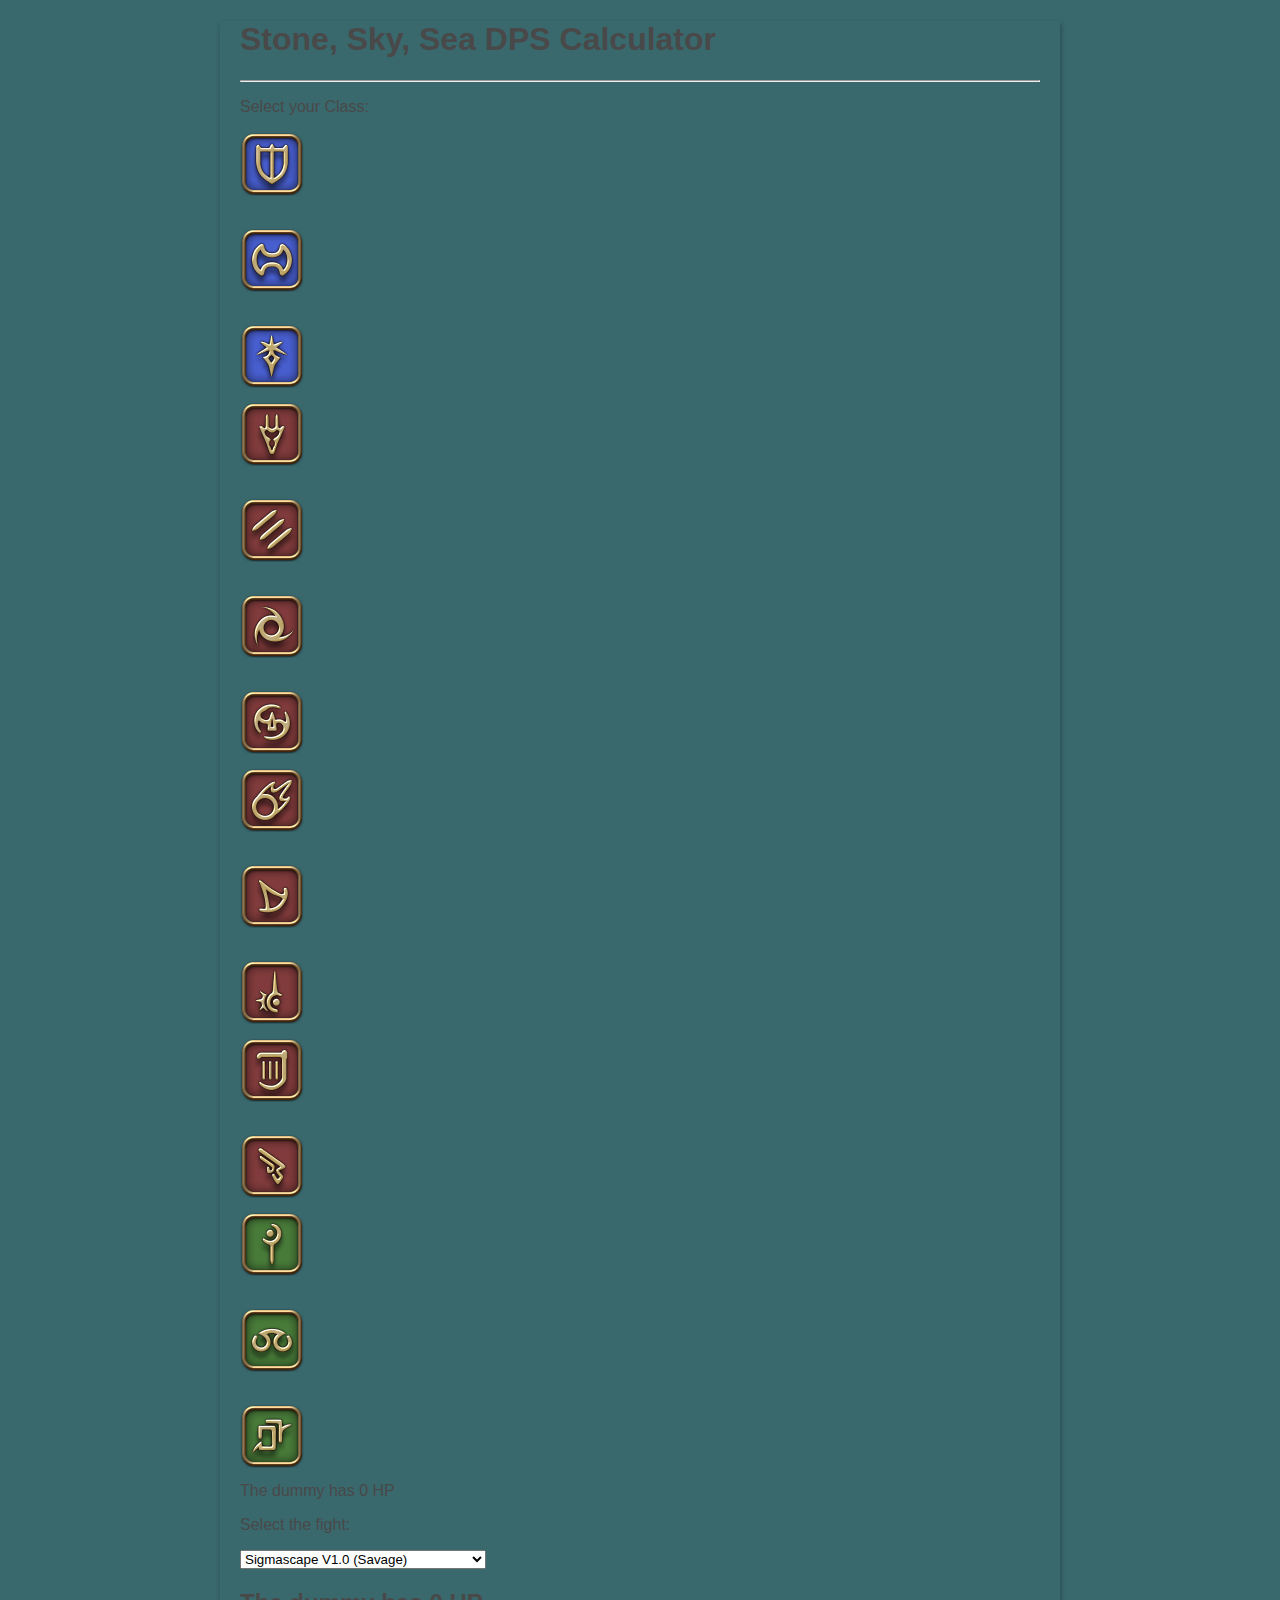
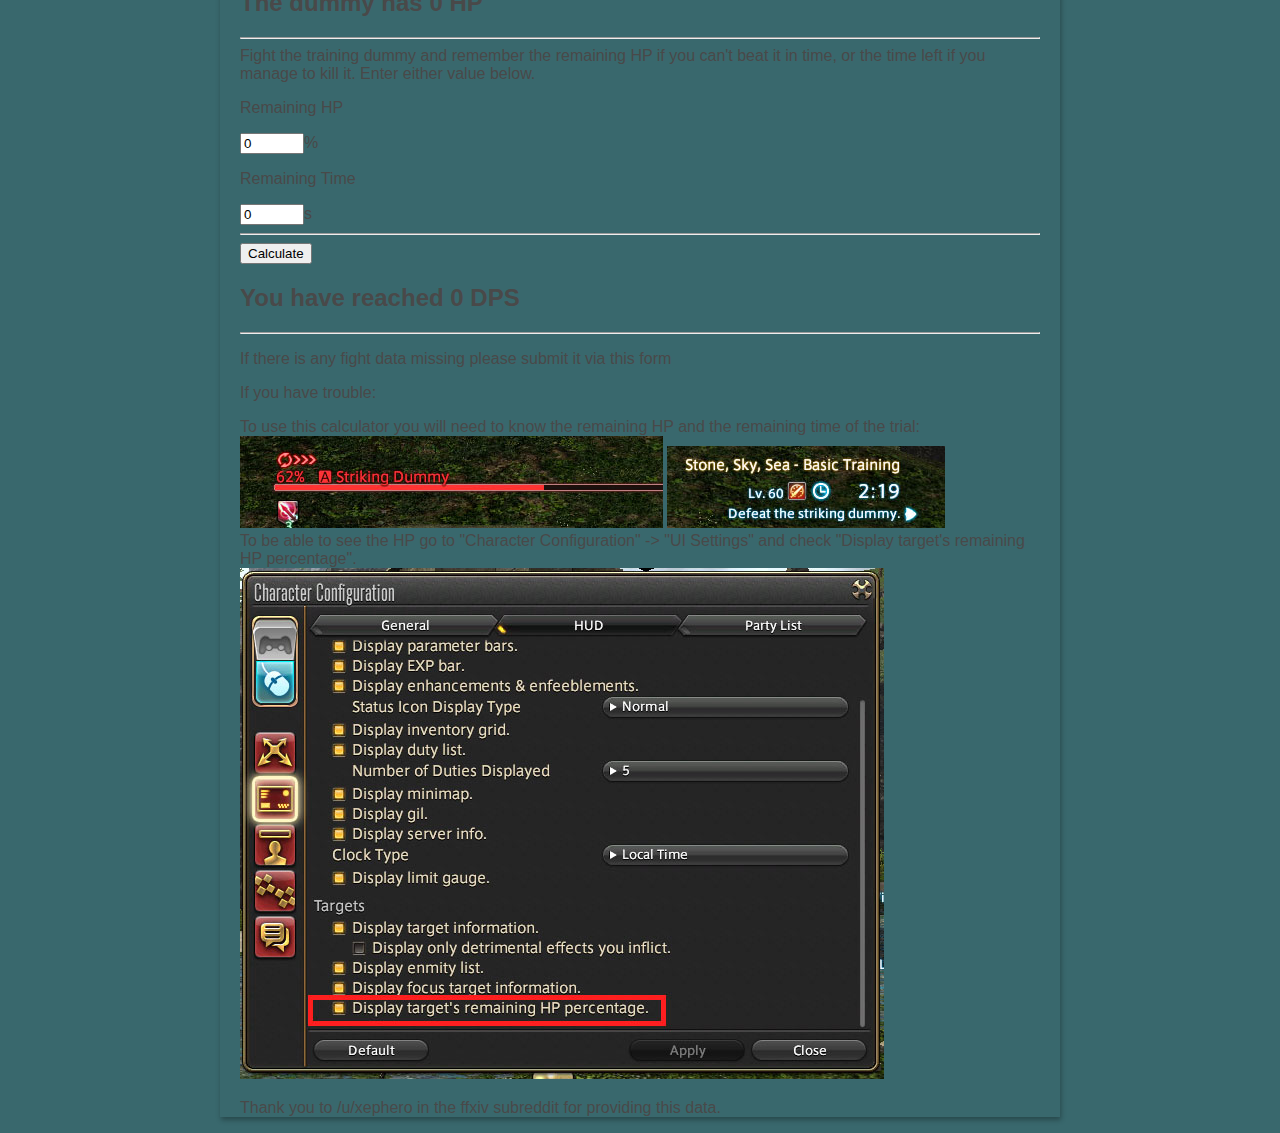
<file: index.html>
<!DOCTYPE html>
<html>
<head>
	<title>Final Fantasy XIV Stone Sky Sea Calculator</title>
  <meta charset="utf-8">
  <meta name="viewport" content="width=device-width, initial-scale=1, shrink-to-fit=no">
	<link href='https://fonts.googleapis.com/css?family=Roboto:400,500' rel='stylesheet' type='text/css'>
	<link rel="stylesheet" href="css/stylesheet.css">
</head>

<body>
	<div class="filler">

		<div class="container">
			<h1>Stone, Sky, Sea DPS Calculator</h1>
			<hr>
			<p>Select your Class: </p>
			<div class="jobselect">
				<div>
					<input id="job1" value="Paladin" type="radio" name="job">
					<label for="job1" id="pld">
						<img src="icons/pld_ico.png">
					</label>
					<br>
					<input id="job2" value="Warrior" type="radio" name="job">
					<label for="job2" id="war">
						<img src="icons/war_ico.png">
					</label>
					<br>
					<input id="job3" value="Dark Knight" type="radio" name="job">
					<label for="job3" id="drk">
						<img src="icons/drk_ico.png">
					</label>
				</div>
				<div>
					<input id="job4" value="Dragoon" type="radio" name="job">
					<label for="job4" id="drg">
						<img src="icons/drg_ico.png">
					</label>
					<br>
					<input id="job5" value="Monk" type="radio" name="job">
					<label for="job5" id="mnk">
						<img src="icons/mnk_ico.png">
					</label>
					<br>
					<input id="job6" value="Ninja" type="radio" name="job">
					<label for="job6" id="nin">
						<img src="icons/nin_ico.png">
					</label>
					<br>
					<input id="job14" value="Samurai" type="radio" name="job">
					<label for="job14" id="sam">
						<img src="icons/sam_ico.png">
					</label>
				</div>
				<div>
					<input id="job7" value="Blackmage" type="radio" name="job">
					<label for="job7" id="blm">
						<img src="icons/blm_ico.png">
					</label>
					<br>
					<input id="job8" value="Summoner" type="radio" name="job">
					<label for="job8" id="smn">
						<img src="icons/smn_ico.png">
					</label>
					<br>
					<input id="job15" value="Redmage" type="radio" name="job">
					<label for="job15" id="rdm">
						<img src="icons/rdm_ico.png">
					</label>
				</div>
				<div>
					<input id="job9" value="Bard" type="radio" name="job">
					<label for="job9" id="brd">
						<img src="icons/brd_ico.png">
					</label>
					<br>
					<input id="job10" value="Machinist" type="radio" name="job">
					<label for="job10" id="mch">
						<img src="icons/mch_ico.png">
					</label>
				</div>
				<div>
					<input id="job11" value="Whitemage" type="radio" name="job">
					<label for="job11" id="whm">
						<img src="icons/whm_ico.png">
					</label>
					<br>
					<input id="job12" value="Scholar" type="radio" name="job">
					<label for="job12" id="sch">
						<img src="icons/sch_ico.png">
					</label>
					<br>
					<input id="job13" value="Astrologian" type="radio" name="job">
					<label for="job13" id="ast">
						<img src="icons/ast_ico.png">
					</label>
				</div>
			</div>

			<div class="dummytext hidesmall">
				The dummy has 0 HP
			</div>

			<div class="fightselect">


				<p>Select the fight: </p>
				<select id="fight">
					<optgroup label="Sigmascape">
						<option value="O5S">Sigmascape V1.0 (Savage)</option>
						<option value="O6S">Sigmascape V2.0 (Savage)</option>
						<option value="O7S">Sigmascape V3.0 (Savage)</option>
						<option value="O8S">Sigmascape V4.0 (Savage)</option>
					</optgroup>
					<optgroup label="Trial">
						<option>Shinryu EX</option>
						<option>Byakko EX</option>
					</optgroup>
					<optgroup label="Deltascape">
						<option value="O1S">Deltascape V1.0 (Savage)</option>
						<option value="O2S">Deltascape V2.0 (Savage)</option>
						<option value="O3S">Deltascape V3.0 (Savage)</option>
						<option value="O4S">Deltascape V4.0 (Savage)</option>
					</optgroup>
					<optgroup label="Level 70">
						<option value="Shinryu">The Royal Menagerie</option>
						<option>Lakshmi</option>
						<option>Susano</option>
						<option>Omega</option>
						<option>Sigmascape</option>
					</optgroup>
					<optgroup label="Creator">
						<option>Creator</option>
						<option value="A9S">The Eyes of the Creator (Savage)</option>
						<option value="A10S">The Breath of the Creator (Savage)</option>
						<option value="A11S">The Heart of the Creator (Savage)</option>
						<option value="A12S">The Soul of the Creator (Savage)</option>
					</optgroup>
					<optgroup label="Trial">
						<option>Bismarck EX</option>
						<option>Thordan EX</option>
						<option>Sephirot EX</option>
						<option>Nidhogg EX</option>
						<option>Sophia EX</option>
						<option>Zurvan EX</option>
					</optgroup>
					<optgroup label="Midas">
						<option>Midas</option>
						<option value="A5S">The Fist of the Son (Savage)</option>
						<option value="A6S">The Cuff of the Son (Savage)</option>
						<option value="A7S">The Arm of the Son (Savage)</option>
						<option value="A8S">The Burden of the Son (Savage)</option>
					</optgroup>
					<optgroup label="Gordias">
						<option>Gordias</option>
						<option value="A1S">The Fist of the Father (Savage)</option>
						<option value="A2S">The Cuff of the Father (Savage)</option>
						<option value="A3S">The Arm of the Father (Savage)</option>
						<option value="A4S">The Burden of the Father (Savage)</option>
					</optgroup>
					<option>Basic</option>
				</select>
			</div>

			<div class="dummytext hidelarge">
				<h2>The dummy has 0 HP</h2>
			</div>
			<hr>
			<div class="hptimeinput">
				Fight the training dummy and remember the remaining HP if you can't beat it in time, or the time left if you manage to kill
				it. Enter either value below.
				<br>
				<div>
					<p>Remaining HP</p>
					<input type="number" value="0" min="0" max="100" id="remhp">%
				</div>
				<div>
					<p>Remaining Time</p>
					<input type="number" value="0" min="0" max="180" id="remtime">s
				</div>
			</div>
			<hr>

			<div class="results">
				<button id="calculateBtn">Calculate</button>
				<h2 id="dpsValue">You have reached 0 DPS</h2>
			</div>

			<hr>
			<div class="infodiv">
				<p class="thanks">If there is any fight data missing please submit it
					<a href="https://goo.gl/forms/jmIqkVj7gzuILFdC3" target="blank">via this form</a>
				</p>

				<p>If you have trouble:</p>
				To use this calculator you will need to know the remaining HP and the remaining time of the trial:
				<br>
				<img src="./images/remainingHP.jpg" id="hpscreen">
				<img src="./images/remainingTime.jpg" id="timescreen">
				<br> To be able to see the HP go to "Character Configuration" -> "UI Settings" and check "Display target's remaining HP percentage".
				<br>
				<img src="./images/settings.jpg" id="settingsscreen">
				<p class="thanks">Thank you to /u/xephero in the
					<a href="https://www.reddit.com/r/ffxiv/comments/54vy4y/updated_sss_stats_hp_and_dps_requirements_for/"
					 target="blank">ffxiv subreddit</a> for providing this data.</p>
			</div>
		</div>
	</div>
	<script src="jquery-2.2.1.js"></script>

	<script>
		$(document).ready(function () {
			$("input[name='job']").on("change",calcHP);
			$("#fight").on("change", calcHP);
			
			$("input[type=number]").on("click", function() { this.select()});
			$("#remhp").on("change", clearRemTime);
			$("#remtime").on("change", clearRemHP);
			$("#calculateBtn").on("click", calcDPS);

		var fightId = {
			"Basic": 0,
			"Bismarck EX": 1,
			"Gordias": 2,
			"Thordan EX": 3,
			"Midas": 4,
			"Sephirot EX": 5,
			"A1S": 6,
			"A2S": 7,
			"A3S": 8,
			"A4S": 9,
			"A5S": 10,
			"A6S": 11,
			"A7S": 12,
			"A8S": 13,
			"Nidhogg EX": 14,
			"Sophia EX": 15,
			"A9S": 16,
			"A10S": 17,
			"A11S": 18,
			"A12S": 19,
			"Creator": 20,
			"Zurvan EX": 21,
			"Shinryu": 22,
			"Lakshmi": 23,
			"Susano": 24,
			"Omega": 25,
			"O1S": 26,
			"O2S": 27,
			"O3S": 28,
			"O4S": 29,
			"Shinryu EX": 30,
			"Sigmascape": 31,
			"O5S": 32,
			"O6S": 33,
			"O7S": 34,
			"O8S": 35,
			"Byakko EX": 36
		}

		var hpData = {};
		// A big thank you to Llillymoo and xephero on reddit for providing these values
		//	Basic	BisEx	Gordias	ThordEx	Midas	SephEx	A1S 	A2S  	A3S 	A4S 	A5S 	A6S 	A7S 	A8S		NidEx	 SophEx	 A9S	 A10S	 A11S	 A12S 	Creator  Zurvan   Menagerie   Lakshmi   Susano  Omega  O1S   O2S   O3S   O4S   ShinEX  Sigmascape O5S  O6S O7S O8S Byakko
		hpData["Dark Knight"] = [96160, 104960, 114560, 130720, 136480, 148960, 124960, 130720, 142720, 148960, 167360, 175040, 191040, 199520, 175040, 199520, 217600, 227680, 237600, 259360, 182720, 227680, 344645, 370407, 370407, 358385, 439107, 452275, 466015, 493495, 533570, 488915, 592537, 610285, 628605, 669825, 574790];
		hpData["Warrior"] = [103200, 112640, 123040, 140480, 146560, 160000, 134240, 140480, 153280, 160000, 179840, 188000, 205280, 214240, 188000, 214240, 233760, 244480, 255200, 278560, 196320, 244480, 365255, 392162, 392162, 379567, 464870, 479182, 493495, 522692, 589675, 531280, 644062, 663527, 682420, 727647, 624597];
		hpData["Paladin"] = [92480, 100960, 110240, 125760, 131360, 143360, 120320, 125760, 137280, 143360, 161120, 168480, 183840, 191840, 168480, 191840, 209440, 219040, 228640, 249440, 175840, 219040, 363537, 390445, 390445, 377850, 462580, 476892, 491205, 520402, 532997, 488342, 591965, 609712, 627460, 668680, 574217];
		hpData["Monk"] = [164960, 180000, 196480, 224320, 234080, 255520, 214560, 224320, 244800, 255520, 278880, 291680, 318240, 332160, 291680, 332160, 362560, 379200, 395680, 432000, 304320, 379200, 607995, 653222, 653222, 632040, 718487, 740815, 763715, 811805, 740815, 768867, 871917, 898825, 926305, 990425, 844437];
		hpData["Samurai"] = [164960, 180000, 196480, 224320, 234080, 255520, 214560, 224320, 244800, 255520, 278880, 291680, 318240, 332160, 291680, 332160, 362560, 379200, 395680, 432000, 304320, 379200, 629750, 688601, 688601, 677267, 744250, 767722, 791195, 841002, 780890, 791767, 897107, 925160, 953785, 1019622, 869055];
		hpData["Redmage"] = [164960, 180000, 196480, 224320, 234080, 255520, 214560, 224320, 244800, 255520, 278880, 291680, 318240, 332160, 291680, 332160, 362560, 379200, 395680, 432000, 304320, 379200, 603415, 648642, 648642, 627460, 713335, 735662, 758562, 806080, 752837, 758562, 859895, 886802, 913710, 977257, 832987];
		hpData["Dragoon"] = [158240, 172640, 188480, 215040, 224480, 244960, 205600, 215040, 234720, 244960, 267360, 279680, 305120, 318560, 279680, 318560, 347680, 363520, 379360, 414080, 291840, 363520, 556174, 612002, 612002, 591965, 672687, 694442, 715625, 760280, 701312, 722495, 819247, 845010, 870772, 930885, 793485];
		hpData["Ninja"] = [152640, 166560, 181760, 207520, 216640, 236480, 198400, 207520, 226560, 236480, 258080, 269760, 294560, 307360, 269760, 307360, 335520, 350880, 366080, 399680, 281600, 350880, 607995, 653222, 653222, 631467, 717915, 740815, 763715, 811232, 732227, 741960, 841575, 867910, 894245, 956075, 815240];
		hpData["Summoner"] = [151840, 165760, 180800, 206400, 215520, 235200, 197440, 206400, 225280, 235200, 256640, 268480, 292960, 305760, 276000, 305760, 343200, 358880, 374560, 408800, 288160, 358880, 610875, 656085, 656085, 634902, 721350, 744250, 767150, 815240, 778027, 802072, 909130, 937755, 966380, 1033362, 881077];
		hpData["Blackmage"] = [161280, 176160, 192160, 219360, 228960, 249920, 209760, 219360, 239360, 249920, 272800, 285280, 311360, 324960, 285280, 324960, 354560, 370880, 387040, 422400, 297760, 370880, 640055, 687572, 687572, 665245, 756272, 780317, 804362, 854742, 800927, 840430, 952640, 982982, 1012752, 1082597, 922870];
		hpData["Bard"] = [137600, 150240, 163840, 187040, 195360, 213120, 178880, 187040, 204160, 213120, 232640, 243200, 265440, 277120, 257280, 277120, 320000, 334560, 349280, 381120, 268640, 334560, 519257, 558157, 558157, 539867, 613720, 633185, 652650, 693870, 669252, 682420, 773447, 797492, 822110, 878787, 749402];
		hpData["Machinist"] = [136960, 149440, 163200, 186240, 194400, 212160, 178080, 186240, 203200, 212160, 231520, 242080, 264320, 275840, 258880, 275840, 321920, 336480, 351200, 383360, 270240, 336480, 523265, 556133, 556133, 543875, 618300, 637765, 657230, 698450, 690435, 699595, 793485, 818102, 842720, 901115, 768295];
		hpData["Whitemage"] = [109120, 119040, 129920, 148320, 154880, 168960, 141920, 148320, 161920, 168960, 184480, 192960, 210560, 219680, 192960, 219680, 239840, 250880, 261760, 285760, 201280, 250880, 397315, 427085, 427085, 413345, 469450, 484335, 499220, 530707, 489487, 504372, 571355, 589675, 607422, 649215, 553607];
		hpData["Scholar"] = [104360, 113920, 124320, 141920, 148160, 161600, 135680, 141920, 154880, 161600, 176480, 184480, 201440, 210240, 184480, 210240, 229440, 239840, 250400, 273280, 192640, 239840, 357812, 384720, 384720, 372125, 423077, 436245, 449985, 478037, 440825, 454565, 515250, 531280, 547310, 585095, 499220];
		hpData["Astrologian"] = [107520, 117440, 128160, 146240, 152640, 166560, 139840, 146240, 159520, 166560, 181760, 190080, 207520, 216640, 190080, 216640, 236320, 247200, 257920, 281600, 198400, 247200, 330905, 355522, 355522, 344072, 391017, 403612, 415635, 441970, 407620, 420215, 476320, 491205, 506090, 541012, 461435];

		var klasse;
		var fight;
		var maxTime = 180; //180 seconds max

		function limit(value, min, max) {
			return (value >= max) 
							? max 
							: (value < min) 
									? min 
									: value;
		}

		function clearRemTime() {
			$("#remtime").val(0);
		}

		function clearRemHP() {
			$("#remhp").val(0);
		}

		function updateSelected() {
			klasse = $('input[name="job"]:checked').val();
			fight = $("#fight option:selected").val();
		}

		function calcHP() {
			updateSelected();
			var hpText = "The dummy has " + hpData[klasse][fightId[fight]].toString() + " HP.<br/> Required DPS: " + (hpData[klasse][fightId[fight]] / 180).toFixed(2).toString();
			$("div.dummytext").html(hpText);
		}

		function calcDPS() {
			updateSelected();
			var remainingHP = parseFloat($("#remhp").val());
			var remainingTime = parseInt($("#remtime").val(), 10);

			var dpsText = "";
			if (typeof klasse != 'undefined') {

				remainingHP = limit(remainingHP, 0, 100);
				remainingTime = limit(remainingTime, 0, 180);
				var bossHP = hpData[klasse][fightId[fight]];

				if (bossHP != 0) {
					var dps = (1 - (remainingHP * 0.01)) * bossHP / (maxTime - remainingTime)
					dpsText = "You have reached: " + dps.toFixed(2).toString() + " DPS";
				} else {
					dpsText = "No HP values available for " + klasse + " - " + fight;
				}
			} else {
				dpsText = "Please select a class first.";
			}

			$("#dpsValue").html(dpsText);
		}
		});

	</script>
</body>

</html>
</file>
<file: css/stylesheet.css>
body {
	font-family: 'Raleway', sans-serif;
	/* background-color: #6d6c6c; */
	background-color: #39686d;
	padding: 0;
	margin: 0;

	color: #494949;
	font-size: 16px;
}

header, footer {
	background-color: #ffffff;
	width: 100%;
	color: #494949;
	text-align: center;
}

header {
	height: 40px;
	margin-bottom: 20px;

	box-shadow: 0px 2px 3px rgba(0,0,0,0.3);
	-o-box-shadow: 0px 2px 3px rgba(0,0,0,0.3);
	-moz-box-shadow: 0px 2px 3px rgba(0,0,0,0.3);
	-webkit-box-shadow: 0px 2px 3px rgba(0,0,0,0.3);
}

footer {
	padding: 5px 0;
	margin-top: 20px;
	font-size: 14px;
	font-size: 0.8rem;

	box-shadow: 0px -1px 3px rgba(0,0,0,0.1);
	-o-box-shadow: 0px -1px 3px rgba(0,0,0,0.1);
	-moz-box-shadow: 0px -1px 3px rgba(0,0,0,0.1);
	-webkit-box-shadow: 0px -1px 3px rgba(0,0,0,0.1);
}

.fab {
	font-size: 1.5em;
	vertical-align: middle;
}

a {
	text-decoration: none;
	color: #494949;
}

#logo {
	float: left;
	height: 40px;
	margin-left: 50px;

	padding: 0;
}

#logo img, #logo svg {
  height: 100%;
}

header nav {
  float: right;
	margin: 0px 50px 0 0;
}

header nav ul {
	padding: 0;
}

header nav ul li {
	list-style-type: none;
	float: left;
	margin-left: 20px;
	margin-top: -5px;
}

.light {
	background-color: #ffffff;
	border: 1px solid  #eeeeee;
	color: #494949;
}

.dark {
	background-color: #2b2b2b;
	border: 1px solid #6d6c6c;
	color: #f0f0f0;
}

.container {
	padding: 0 20px;
	width: 70%;
	max-width: 800px;
	margin: 0 auto;

	box-shadow: 1px 3px 5px rgba(0,0,0,0.3);
}

section {
	width: 100%;
}
/* section:nth-of-type(2n) {
	background-color: #f0f0f0;
} */

section:after {
	content: " ";
	clear: both;
	display: block;
	visibility: hidden;
	height: 0px;
}

.table { display: table;}
.table > div { display: table-cell; }
.table.bottom > div { vertical-align: bottom; }

.jobselect {
	margin: 0 auto;
}

.jobselect div label {
	display: block;
	margin: 0 10px 10px 0;
}

input[type=radio] {
	display: none;
  margin: 0;
  padding: 0;
  opacity: 0;
}

input[type=radio] + img {
	border-radius: 12px;
	border: 3px solid;
}

input[type=radio]:checked + img {
	transform: scale(1.1);
	border-color: rgb(102, 166, 250);

}

input[type=radio]:hover + img {
	transform: scale(1.1);
}
</file>
